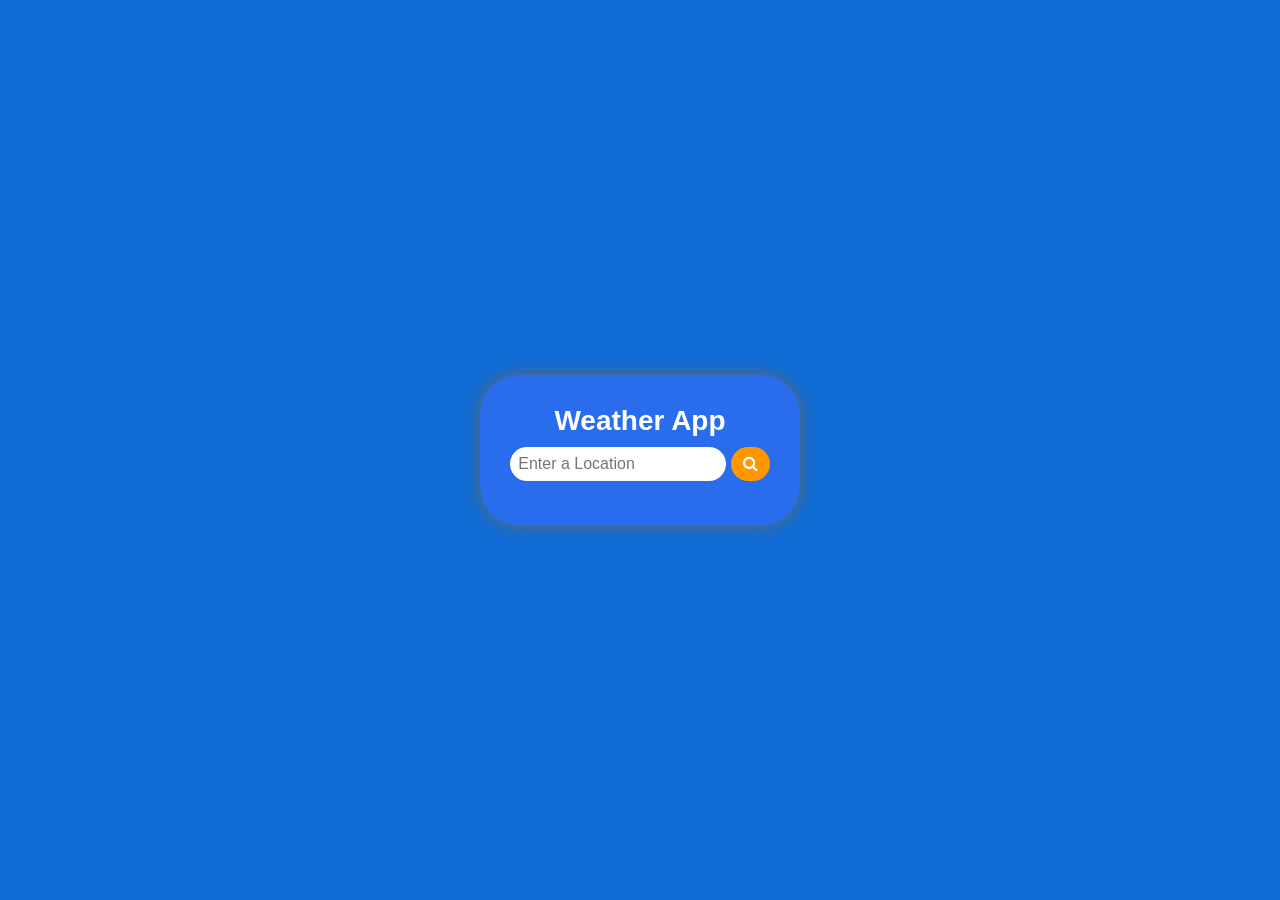
<file: index.html>
<!DOCTYPE html>
<html lang="en">
<head>
    <meta charset="UTF-8">
    <meta name="viewport" content="width=device-width, initial-scale=1.0">
    <title>Weather App</title>
    <link rel="stylesheet" href="style.css">
    <link rel="stylesheet" href="https://cdnjs.cloudflare.com/ajax/libs/font-awesome/4.7.0/css/font-awesome.min.css">
</head>
<body>
    
  <div class="weather-container">
    <h1 class="heading">Weather App</h1>
    <div class="input-weather">
      <input type="text" id="Input" placeholder="Enter a Location " />
      <button id="btn"><i class="fa fa-search"></i></button>
  </div>

      <div>
          <p id="location"></p>
          <p id="icon"></p>
          <p id="condition"></p>
          <p id="temp"></p>
          <p><span id="humidity"></span></p>
          <p><span id="wind"></span></p>
        </div>

        <script src="script.js"></script>
      
      
</body>
</html>
</file>
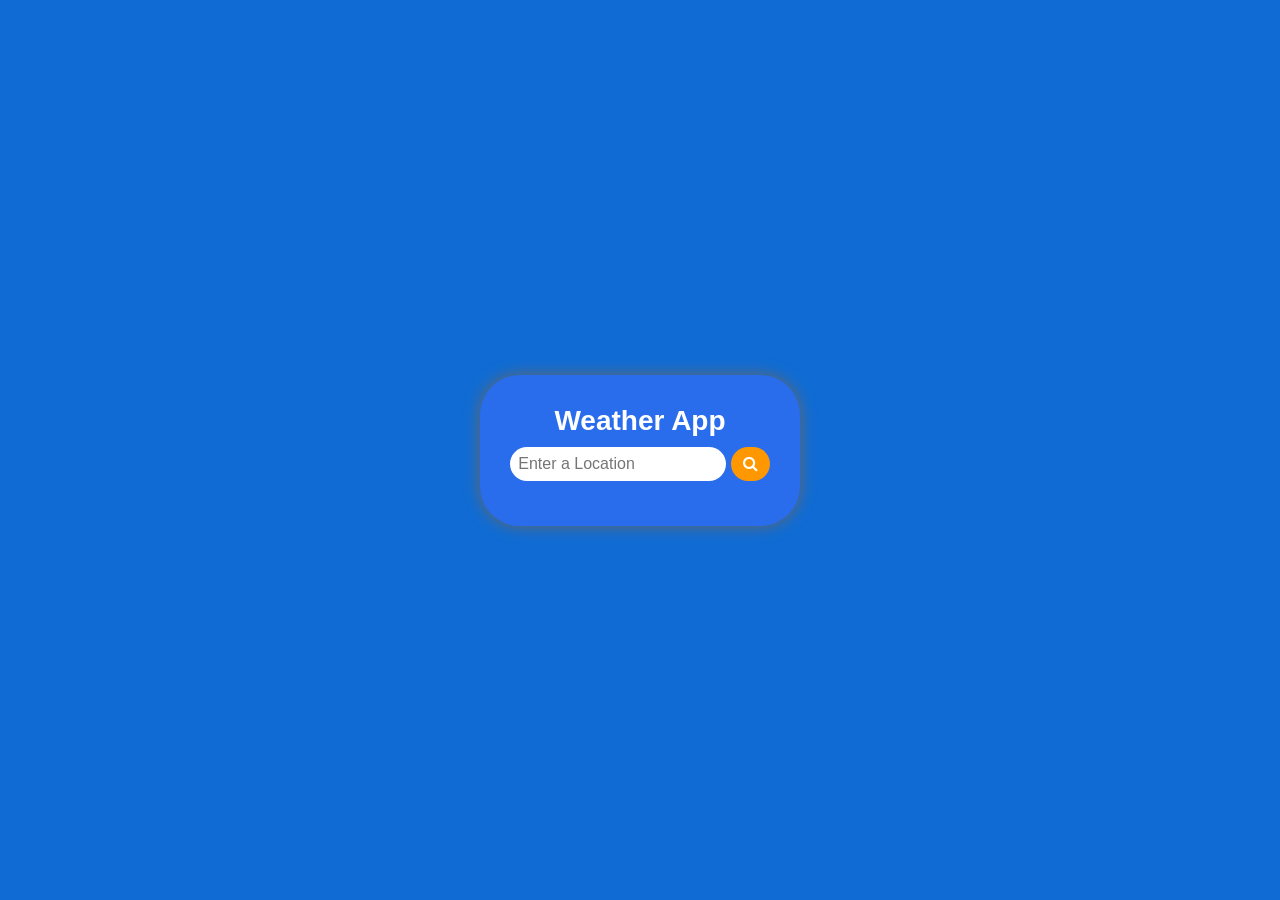
<file: Weather.html>
<!DOCTYPE html>
<html lang="en">
<head>
    <meta charset="UTF-8">
    <meta name="viewport" content="width=device-width, initial-scale=1.0">
    <title>Weather App</title>
    <link rel="stylesheet" href="Weather.CSS">
    <link rel="stylesheet" href="https://cdnjs.cloudflare.com/ajax/libs/font-awesome/4.7.0/css/font-awesome.min.css">
</head>
<body>
    
  <div class="weather-container">
    <h1 class="heading">Weather App</h1>
    <div class="input-weather">
      <input type="text" id="Input" placeholder="Enter a Location " />
      <button id="btn"><i class="fa fa-search"></i></button>
  </div>

      <div>
          <p id="location"></p>
          <p id="icon"></p>
          <p id="condition"></p>
          <p id="temp"></p>
          <p><span id="humidity"></span></p>
          <p><span id="wind"></span></p>
        </div>

        <script src="Weather.JS"></script>
      
      
</body>
</html>
</file>
<file: style.css>
body {
    margin: 0;
    padding: 0;
    font-family: Arial, Helvetica, sans-serif;
    background-color: rgb(16, 108, 212);
    color: #fff;
    display: flex;
    justify-content: center;
    align-items: center;
    height: 100vh;
  }


 .heading{
  animation: colorChange 2s infinite alternate;
 }
 @keyframes colorChange {
  0% {color: #26fcd8;}
  100% {color: #0b0feb;}
 }
 .weather-container {
  background: rgb(41, 109, 236);
  padding: 30px;
  border-radius: 40px;
  text-align: center;
  box-shadow: 0 0 15px rgb(104, 103, 103);
} 
  .weather-container h1 {
    margin: 0 0 10px;
    font-size: 28px;
    
  }
  .weather-container p {
    margin: 5px 0;
    font-size: 18px;
  }
  .input-weather {
    margin-bottom: 15px;
  }
  .input-weather input {
    padding: 8px;
    border: none;
    border-radius: 40px;
    width: 200px;
    font-size: 16px;
  }
  .input-weather button {
    padding: 8px 12px;
    border: none;
    border-radius: 40px;
    background-color: #ff9800;
    color: #fff;
    font-size: 16px;
    cursor: pointer;
  }
  .input-weather button:hover {
    background-color: #e68900;
  }
</file>
<file: Weather.CSS>
body {
    margin: 0;
    padding: 0;
    font-family: Arial, Helvetica, sans-serif;
    background-color: rgb(16, 108, 212);
    color: #fff;
    display: flex;
    justify-content: center;
    align-items: center;
    height: 100vh;
  }


 .heading{
  animation: colorChange 2s infinite alternate;
 }
 @keyframes colorChange {
  0% {color: #26fcd8;}
  100% {color: #0b0feb;}
 }
 .weather-container {
  background: rgb(41, 109, 236);
  padding: 30px;
  border-radius: 40px;
  text-align: center;
  box-shadow: 0 0 15px rgb(104, 103, 103);
} 
  .weather-container h1 {
    margin: 0 0 10px;
    font-size: 28px;
    
  }
  .weather-container p {
    margin: 5px 0;
    font-size: 18px;
  }
  .input-weather {
    margin-bottom: 15px;
  }
  .input-weather input {
    padding: 8px;
    border: none;
    border-radius: 40px;
    width: 200px;
    font-size: 16px;
  }
  .input-weather button {
    padding: 8px 12px;
    border: none;
    border-radius: 40px;
    background-color: #ff9800;
    color: #fff;
    font-size: 16px;
    cursor: pointer;
  }
  .input-weather button:hover {
    background-color: #e68900;
  }
</file>
